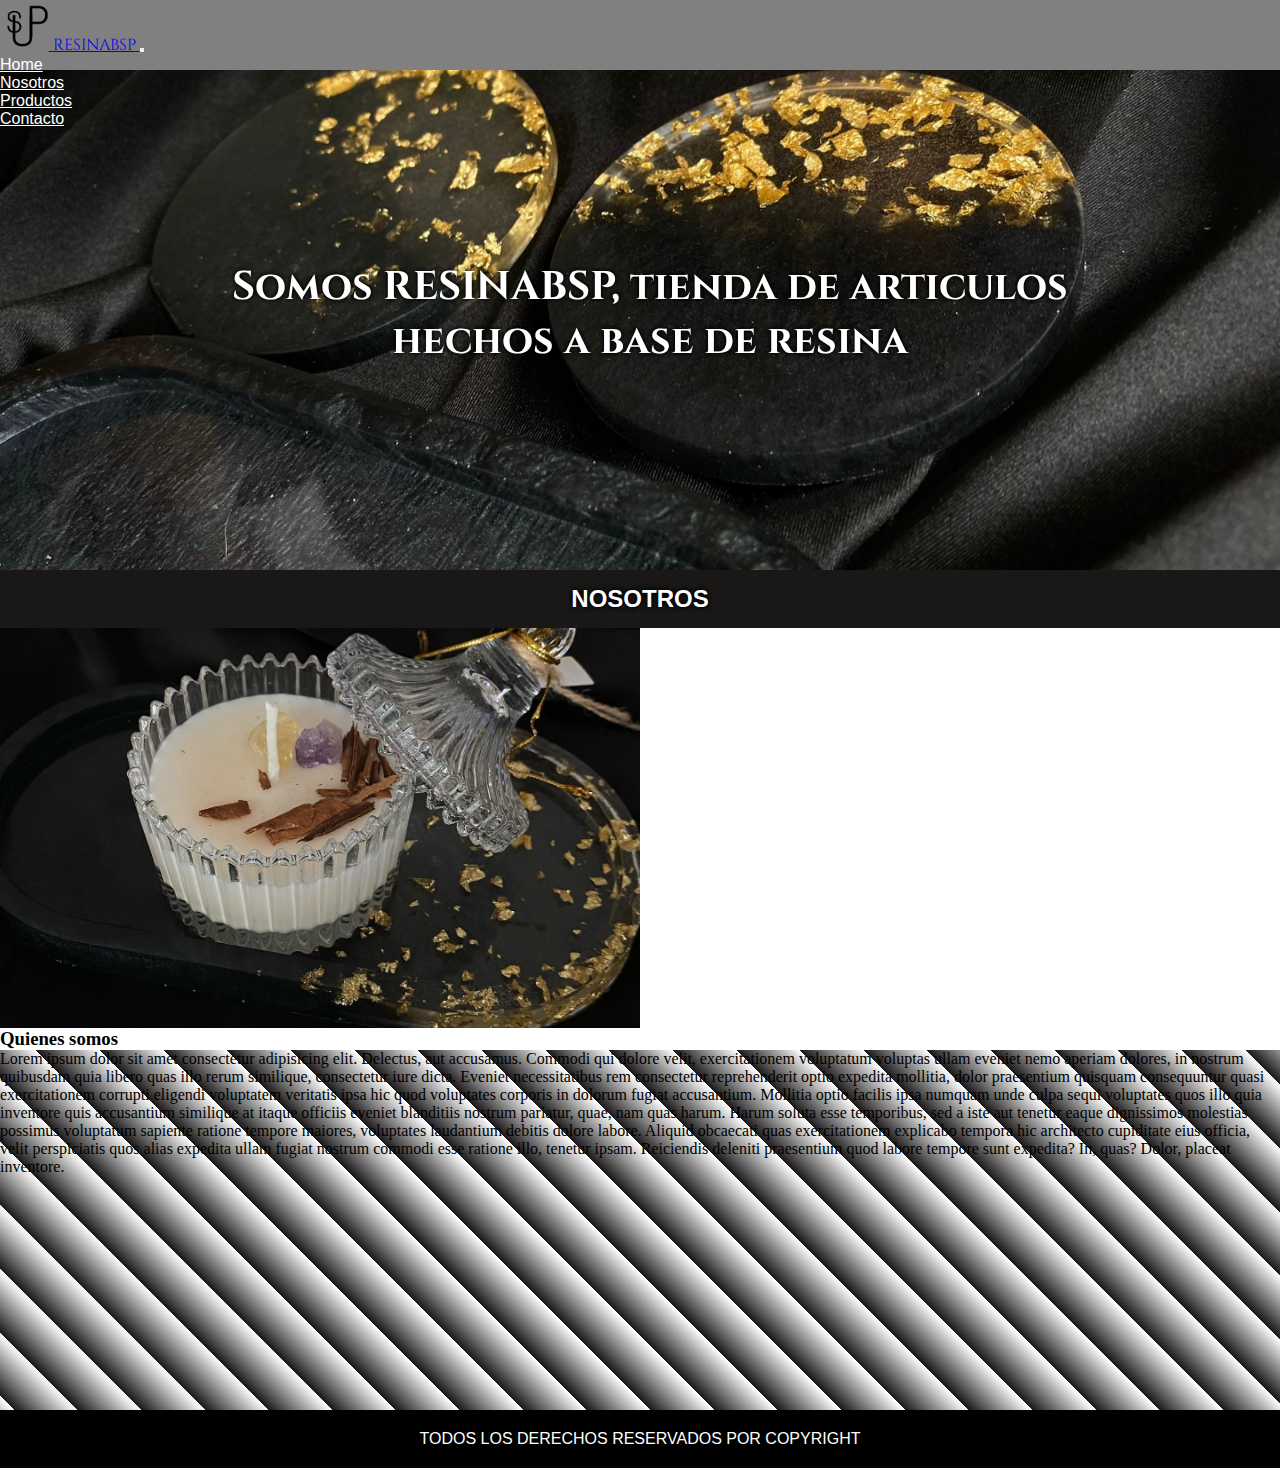
<file: PreEntrega2-Burgos Benjamin - copia/index.html>
<!DOCTYPE html>
<html lang="es">
<head>
    <meta charset="UTF-8" />
    <meta name="viewport" content="width=device-width, initial-scale=1.0" />
    <link rel="shortcut icon" href="image/Mi proyecto.png" type="image/x-icon">
<!-- fontawesonme inicia-->
<link rel="stylesheet" href="https://cdnjs.cloudflare.com/ajax/libs/font-awesome/6.4.2/css/all.min.css" integrity="sha512-z3gLpd7yknf1YoNbCzqRKc4qyor8gaKU1qmn+CShxbuBusANI9QpRohGBreCFkKxLhei6S9CQXFEbbKuqLg0DA==" crossorigin="anonymous" referrerpolicy="no-referrer" />
<!-- fontawesonme fin-->
    <!--BS inicia-->
    <link
    href="https://cdn.jsdelivr.net/npm/bootstrap@5.1.3/dist/css/bootstrap.min.css"
    rel="stylesheet"
    integrity="sha384-1BmE4kWBq78iYhFldvKuhfTAU6auU8tT94WrHftjDbrCEXSU1oBoqyl2QvZ6jIW3"
    crossorigin="anonymous"/>
    <!--BS fin-->
    <link rel="stylesheet" href="estilos.css" />
    <link rel="stylesheet" href="pages/home.html">
    <link rel="stylesheet" href="pages/contacto.html">
    <link rel="stylesheet" href="pages/nosotros.html">
    <link rel="stylesheet" href="pages/productos.html">
    <title>RESINABSP</title>
</head>
<body>

    <!-- navbar inicia-->
    <nav class="navbar navbar-expand-sm  navbar-dark">
        <div class="container-fluid">
            <a class="navbar-brand" href="#">
                <img src="img/Mi proyecto.png" alt="logo">
                <span class="titulo">RESINABSP</span>
            </a>
            <button class="navbar-toggler" type="button" data-bs-toggle="collapse" data-bs-target="#collapsibleNavbar">
                <i class="fa-solid fa-bars fa-spin-pulse"></i>
            </button>
            <div class="collapse navbar-collapse justify-content-end" id="collapsibleNavbar">
                <ul class="navbar-nav">
                    <li class="nav-item">
                        <a class="nav-link" href="pages/home.html">Home</a>
                    </li>
                    <li class="nav-item">
                        <a class="nav-link" href="pages/nosotros.html">Nosotros</a>
                    </li>
                    <li class="nav-item">
                        <a class="nav-link" href="pages/productos.html">Productos</a>
                    </li>
                    <li class="nav-item">
                        <a class="nav-link" href="pages/contacto.html">Contacto</a>
                    </li>
                    
                </ul>
            </div>
        </div>
    </nav>
    <!-- navbar fin-->

    <!--jumbotron inicia-->
    <main class=" jumbotron">
        <h1>Somos RESINABSP, tienda de articulos hechos a base de resina <h1>
        
    </main>
    <!--jumbotron fin-->


    <!--nosotros inicia-->
    <h2>NOSOTROS</h2>
    <div class="container-fluid">
        <div class="row">
            <div class="nleft col-sm-6"></div>
            <div class="nright col-sm-6">
                <h3>Quienes somos</h3>
                <p class="parrafo">Lorem ipsum dolor sit amet consectetur adipisicing elit. Delectus, aut accusamus. Commodi qui dolore velit, exercitationem voluptatum voluptas ullam eveniet nemo aperiam dolores, in nostrum quibusdam quia libero quas illo rerum similique, consectetur iure dicta. Eveniet necessitatibus rem consectetur reprehenderit optio expedita mollitia, dolor praesentium quisquam consequuntur quasi exercitationem corrupti eligendi voluptatem veritatis ipsa hic quod voluptates corporis in dolorum fugiat accusantium. Mollitia optio facilis ipsa numquam unde culpa sequi voluptates quos illo quia inventore quis accusantium similique at itaque officiis eveniet blanditiis nostrum pariatur, quae, nam quas harum. Harum soluta esse temporibus, sed a iste aut tenetur eaque dignissimos molestias possimus voluptatum sapiente ratione tempore maiores, voluptates laudantium debitis dolore labore. Aliquid obcaecati quas exercitationem explicabo tempora hic architecto cupiditate eius officia, velit perspiciatis quos alias expedita ullam fugiat nostrum commodi esse ratione illo, tenetur ipsam. Reiciendis deleniti praesentium quod labore tempore sunt expedita? In, quas? Dolor, placeat inventore.</p>
            </div>
            
            
        </div>
    </div>

    <!--nosotros fin-->





    <footer>
        <p>Todos los derechos reservados por copyright </p>
        <div class="redes">
            <i class="fa-brands fa-whatsapp"></i>
            <i class="fa-brands fa-instagram"></i>
            <i class="fa-brands fa-facebook"></i>
        </div>
    </footer>

    <!--BS inicia-->
    <script
    src="https://cdn.jsdelivr.net/npm/bootstrap@5.1.3/dist/js/bootstrap.bundle.min.js"
    integrity="sha384-ka7Sk0Gln4gmtz2MlQnikT1wXgYsOg+OMhuP+IlRH9sENBO0LRn5q+8nbTov4+1p"
    crossorigin="anonymous"
    ></script>
    <!--BS fin-->



</body>
</html>
</file>
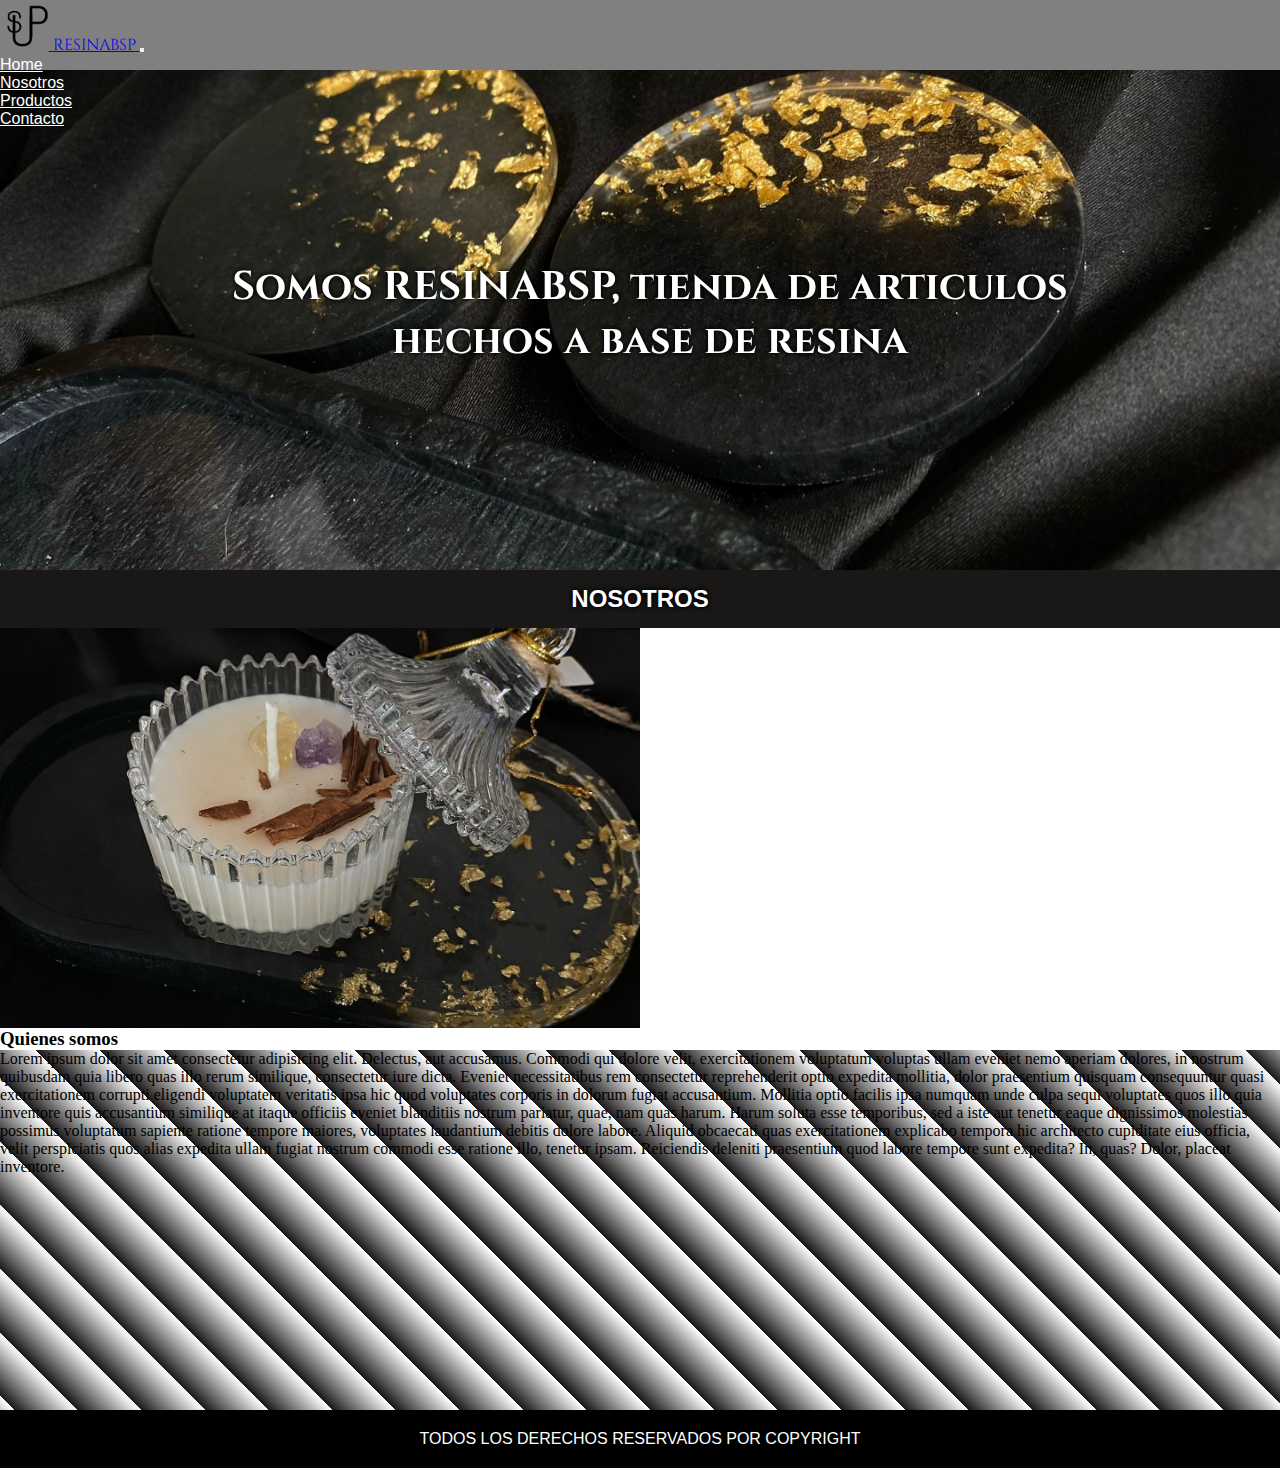
<file: PreEntrega2-Burgos Benjamin - copia/pages/home.html>
<!DOCTYPE html>
<html lang="es">
<head>
    <meta charset="UTF-8" />
    <meta name="viewport" content="width=device-width, initial-scale=1.0" />
    <link rel="shortcut icon" href="../image/Mi proyecto.png" type="image/x-icon">
<!-- fontawesonme inicia-->
<link rel="stylesheet" href="https://cdnjs.cloudflare.com/ajax/libs/font-awesome/6.4.2/css/all.min.css" integrity="sha512-z3gLpd7yknf1YoNbCzqRKc4qyor8gaKU1qmn+CShxbuBusANI9QpRohGBreCFkKxLhei6S9CQXFEbbKuqLg0DA==" crossorigin="anonymous" referrerpolicy="no-referrer" />
<!-- fontawesonme fin-->
    <!--BS inicia-->
    <link
    href="https://cdn.jsdelivr.net/npm/bootstrap@5.1.3/dist/css/bootstrap.min.css"
    rel="stylesheet"
    integrity="sha384-1BmE4kWBq78iYhFldvKuhfTAU6auU8tT94WrHftjDbrCEXSU1oBoqyl2QvZ6jIW3"
    crossorigin="anonymous"/>
    <!--BS fin-->
    <link rel="stylesheet" href="../estilos.css">
    <title>RESINABSP</title>
</head>
<body>

    <!-- navbar inicia-->
    <nav class="navbar navbar-expand-sm  navbar-dark">
        <div class="container-fluid">
            <a class="navbar-brand" href="#">
                <img src="../img/Mi proyecto.png" alt="logo">
                <span class="titulo">RESINABSP</span>
            </a>
            <button class="navbar-toggler" type="button" data-bs-toggle="collapse" data-bs-target="#collapsibleNavbar">
                <i class="fa-solid fa-bars fa-spin-pulse"></i>
            </button>
            <div class="collapse navbar-collapse justify-content-end" id="collapsibleNavbar">
                <ul class="navbar-nav">
                    <li class="nav-item">
                        <a class="nav-link" href="../pages/home.html">Home</a>
                    </li>
                    <li class="nav-item">
                        <a class="nav-link" href="../pages/nosotros.html">Nosotros</a>
                    </li>
                    <li class="nav-item">
                        <a class="nav-link" href="../pages/productos.html">Productos</a>
                    </li>
                    <li class="nav-item">
                        <a class="nav-link" href="../pages/contacto.html">Contacto</a>
                    </li>
                    
                </ul>
            </div>
        </div>
    </nav>
    <!-- navbar fin-->

    <!--jumbotron inicia-->
    <main class=" jumbotron">
        <h1>Somos RESINABSP, tienda de articulos hechos a base de resina <h1>
        
    </main>
    <!--jumbotron fin-->


    <!--nosotros inicia-->
    <h2>NOSOTROS</h2>
    <div class="container-fluid">
        <div class="row">
            <div class="nleft col-sm-6"></div>
            <div class="nright col-sm-6">
                <h3>Quienes somos</h3>
                <p class="parrafo">Lorem ipsum dolor sit amet consectetur adipisicing elit. Delectus, aut accusamus. Commodi qui dolore velit, exercitationem voluptatum voluptas ullam eveniet nemo aperiam dolores, in nostrum quibusdam quia libero quas illo rerum similique, consectetur iure dicta. Eveniet necessitatibus rem consectetur reprehenderit optio expedita mollitia, dolor praesentium quisquam consequuntur quasi exercitationem corrupti eligendi voluptatem veritatis ipsa hic quod voluptates corporis in dolorum fugiat accusantium. Mollitia optio facilis ipsa numquam unde culpa sequi voluptates quos illo quia inventore quis accusantium similique at itaque officiis eveniet blanditiis nostrum pariatur, quae, nam quas harum. Harum soluta esse temporibus, sed a iste aut tenetur eaque dignissimos molestias possimus voluptatum sapiente ratione tempore maiores, voluptates laudantium debitis dolore labore. Aliquid obcaecati quas exercitationem explicabo tempora hic architecto cupiditate eius officia, velit perspiciatis quos alias expedita ullam fugiat nostrum commodi esse ratione illo, tenetur ipsam. Reiciendis deleniti praesentium quod labore tempore sunt expedita? In, quas? Dolor, placeat inventore.</p>
            </div>
            
            
        </div>
    </div>

    <!--nosotros fin-->

    
    
    
    
    
    <footer>
        <p>Todos los derechos reservados por copyright </p>
        <div class="redes">
            <i class="fa-brands fa-whatsapp"></i>
            <i class="fa-brands fa-instagram"></i>
            <i class="fa-brands fa-facebook"></i>
        </div>
    </footer>

    <!--BS inicia-->
    <script
    src="https://cdn.jsdelivr.net/npm/bootstrap@5.1.3/dist/js/bootstrap.bundle.min.js"
    integrity="sha384-ka7Sk0Gln4gmtz2MlQnikT1wXgYsOg+OMhuP+IlRH9sENBO0LRn5q+8nbTov4+1p"
    crossorigin="anonymous"
    ></script>
    <!--BS fin-->



</body>
</html>
</file>
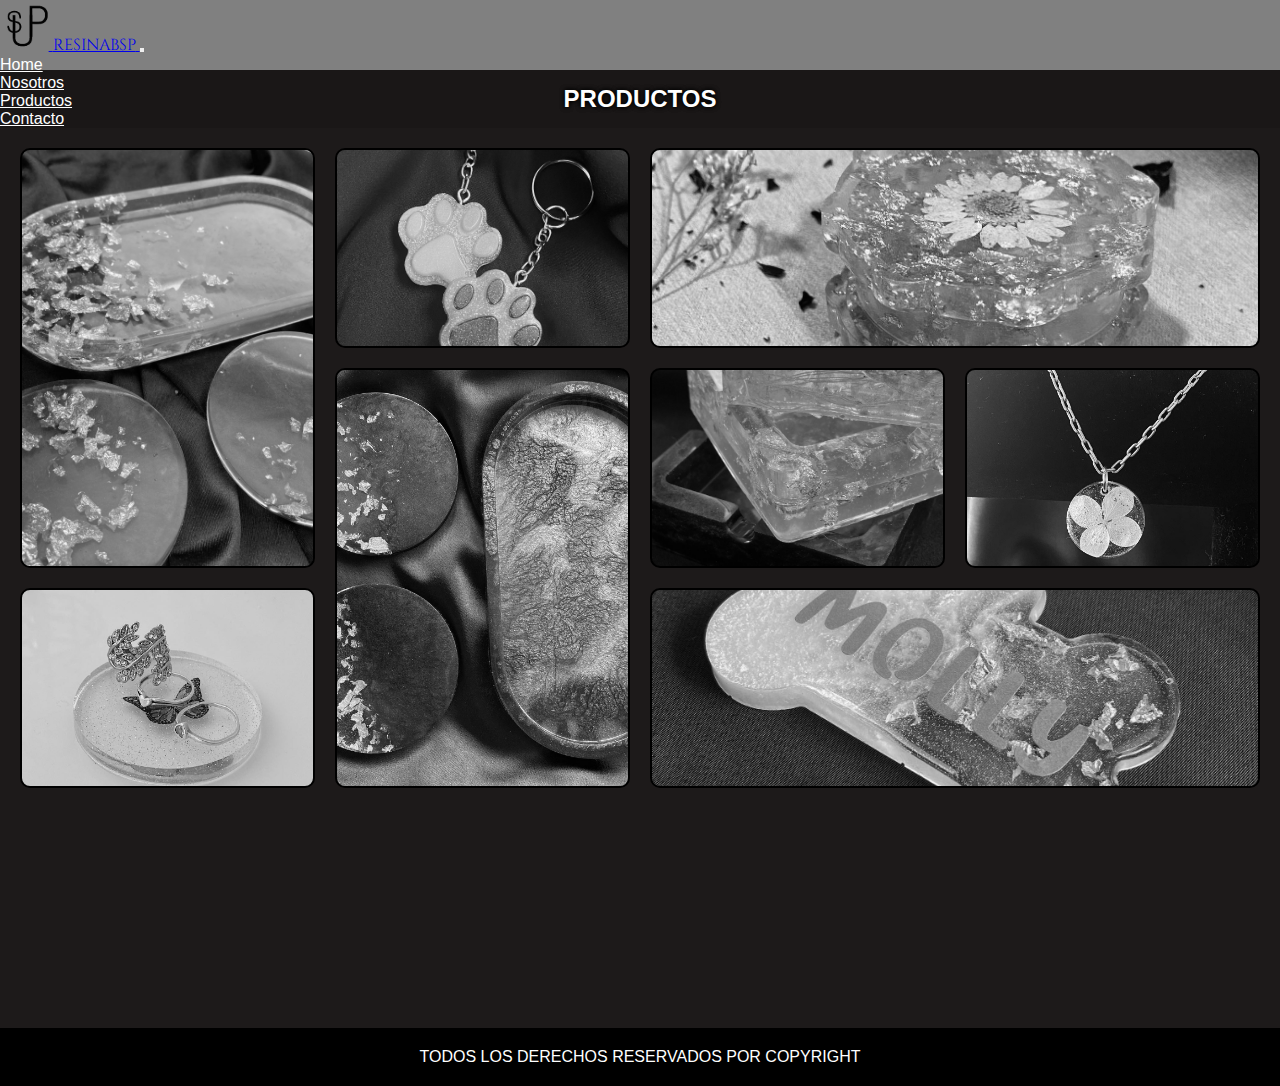
<file: PreEntrega2-Burgos Benjamin - copia/pages/productos.html>
<!DOCTYPE html>
<html lang="es">
<head>
    <meta charset="UTF-8" />
    <meta name="viewport" content="width=device-width, initial-scale=1.0" />
    <link rel="shortcut icon" href="../image/Mi proyecto.png" type="image/x-icon">
<!-- fontawesonme inicia-->
<link rel="stylesheet" href="https://cdnjs.cloudflare.com/ajax/libs/font-awesome/6.4.2/css/all.min.css" integrity="sha512-z3gLpd7yknf1YoNbCzqRKc4qyor8gaKU1qmn+CShxbuBusANI9QpRohGBreCFkKxLhei6S9CQXFEbbKuqLg0DA==" crossorigin="anonymous" referrerpolicy="no-referrer" />
<!-- fontawesonme fin-->
    <!--BS inicia-->
    <link
    href="https://cdn.jsdelivr.net/npm/bootstrap@5.1.3/dist/css/bootstrap.min.css"
    rel="stylesheet"
    integrity="sha384-1BmE4kWBq78iYhFldvKuhfTAU6auU8tT94WrHftjDbrCEXSU1oBoqyl2QvZ6jIW3"
    crossorigin="anonymous"/>
    <!--BS fin-->
    <link rel="stylesheet" href="../estilos.css">

        <!-- navbar inicia-->
        <nav class="navbar navbar-expand-sm  navbar-dark">
            <div class="container-fluid">
                <a class="navbar-brand" href="#">
                    <img src="../img/Mi proyecto.png" alt="logo">
                    <span class="titulo">RESINABSP</span>
                </a>
                <button class="navbar-toggler" type="button" data-bs-toggle="collapse" data-bs-target="#collapsibleNavbar">
                    <i class="fa-solid fa-bars fa-spin-pulse"></i>
                </button>
                <div class="collapse navbar-collapse justify-content-end" id="collapsibleNavbar">
                    <ul class="navbar-nav">
                        <li class="nav-item">
                            <a class="nav-link" href="../pages/home.html">Home</a>
                        </li>
                        <li class="nav-item">
                            <a class="nav-link" href="../pages/nosotros.html">Nosotros</a>
                        </li>
                        <li class="nav-item">
                            <a class="nav-link" href="../pages/productos.html">Productos</a>
                        </li>
                        <li class="nav-item">
                            <a class="nav-link" href="../pages/contacto.html">Contacto</a>
                        </li>
                        
                    </ul>
                </div>
            </div>
        </nav>
        <!-- navbar fin-->

<H2 class="productos1">PRODUCTOS</H2>
        <div class="galeria">
            <div class="item item1"></div>
            <div class="item item2"></div>
            <div class="item item3"></div>
            <div class="item item4"></div>
            <div class="item item5"></div>
            <div class="item item6"></div>
            <div class="item item7"></div>
            <div class="item item8"></div>
        </div>


        
    <footer>
        <p>Todos los derechos reservados por copyright </p>
        <div class="redes">
            <i class="fa-brands fa-whatsapp"></i>
            <i class="fa-brands fa-instagram"></i>
            <i class="fa-brands fa-facebook"></i>
        </div>
    </footer>

    <!--BS inicia-->
    <script
    src="https://cdn.jsdelivr.net/npm/bootstrap@5.1.3/dist/js/bootstrap.bundle.min.js"
    integrity="sha384-ka7Sk0Gln4gmtz2MlQnikT1wXgYsOg+OMhuP+IlRH9sENBO0LRn5q+8nbTov4+1p"
    crossorigin="anonymous"
    ></script>
    <!--BS fin-->



</body>
</html>
</file>
<file: PreEntrega2-Burgos Benjamin - copia/estilos.css>
*{
  margin: 0;
  padding: 0;
  box-sizing: border-box;
}



@font-face {
  font-family: cinzel;
  src: url(fonts/Cinzel-VariableFont_wght.ttf);
}

body{
  background-image: linear-gradient(gray black);
}
.navbar{
  height: 70px;
  background-color: gray;
  background-image: linear-gradient(grey black);
  box-shadow: 0 0 5px black;
}

.titulo{
  font-family: cinzel;
}



.navbar-brand img{
  height: 50px;
  
}


.nav-link{
  color: rgb(255, 255, 255) !important;
  font-family: Verdana, Geneva, Tahoma, sans-serif;

}

.jumbotron{
  height: 500px;
  width: 100%;
  background-image: url(img/fondo.jfif);
  background-size: cover;
  background-position: center;
  background-color: black;
  text-shadow: 0 0 5px black, 0 0 5px black;
  
}

h1{
  color: white;
  filter: brightness(100%);
  font-family: cinzel;
  padding: 190px;
  margin-left: 20px;
  text-align: center;
  font-size: 40px;
  
  
} 

.parrafo{
  height: 40vh;
  background-color: gold;
  background: repeating-linear-gradient(45deg, rgb(22, 20, 20) 10px , rgb(24, 22, 22) 5px, white 55px);
}

h2{
  text-align: center;
  background-color: rgb(26, 23, 23);
  color: white;
  font-family: Verdana, Geneva, Tahoma, sans-serif;
  padding:15px;
  margin-bottom: 0;
  text-shadow: 0 0 5px black, 0 0 5px black;
}

.nleft{
  height: 400px;
  width: 50%;
  background-image: url(img/278253221_352191680265834_1907003014612662222_n.jpg);
  background-size: cover;
  background-position: center;
  
}


@media only screen and (min-width:0) and (max-width:576px) {
  .navbar-collapse{
      background-color: rgb(14, 11, 11);
      display: flex;
      justify-content: center !important;
  }
  
}

.productos1{
  text-align: center;

}
.galeria{
  height: 900px;
  background-color: rgb(29, 26, 26);
  display: grid;
  grid-template-columns: repeat(4, 1fr);
  grid-template-rows: repeat(3, 200px);
  grid-template-areas: "img1 img2 img3 img3"
                  "img1 img4 img5 img6"
                  "img7 img4 img8 img8";
                  grid-gap: 20px;
                  padding: 20px;
}

.item{
  border: 2px solid black;
  background-size: cover ;
  background-position: center;
  border-radius: 10px;
  filter: grayscale(100%);
  transition: all 0.4s;
}
.item:hover{
  filter: grayscale(0%);
  transition: all 0.4s;
  transform: scale(1.05);

}

.item1{
  grid-area: img1;
  background-image: url(img/producto2.jpg);
  
}

.item2{
  grid-area: img2;
  background-image: url(img/producto8.jpg);
}

.item3{
  grid-area: img3;
  background-image: url(img/producto4.jpg);
}

.item4{
  grid-area: img4;
  background-image: url(img/producto1.jpg);
}

.item5{
  grid-area: img5;
  background-image: url(img/producto3.jpg);
}

.item6{
  grid-area: img6;
  background-image: url(img/producto6.jpg);
}

.item7{
  grid-area: img7;
  background-image: url(img/producto5.jpg);
}

.item8{
  grid-area: img8;
  background-image: url(img/producto7.jpg);
}




footer{
  background-color: black;
  color: white;
  padding: 20px;
  font-family: Verdana, Geneva, Tahoma, sans-serif;
  text-transform: uppercase;
  text-align: center;
}


.contacto{
  height: 1100px;
  background-image: url(image/resina\ edit.jfif);
  background-attachment: fixed;
  background-size: cover;
  background-color: black;
}

.contacto1{

  color: white;
  text-align: center;
  padding: 10px;
  font-size: 50px;
  border: 5px solid gray;
  background-color: black;
  box-shadow: inset 0 0 3px;
  
  
}

.contacto2{
  width: 50%;
  color: white;
  width: 30%;
  border: 5px solid black ;
  padding: 25px;
  background-color: black;
  font-family: Verdana, Geneva, Tahoma, sans-serif;
  margin: 30px;
  border-radius: 10px;
  box-shadow: inset 0 0 15px;
  
}



.h2{
  padding: 40px;
  width: 20%;
  border: 5px solid white;
  background-color: black;
  text-align: center;
  margin: 40px;
  margin-left: 750px;
  font-size: 30px;
  color: white;
  font-family: Verdana, Geneva, Tahoma, sans-serif;
  border-radius: 10px;


}

.h2mail{
  padding: 40px;
  color: white;
  width: 20%;
  border: 5px solid white;
  background-color: black;
  text-align: center;
  margin: 40px;
  margin-left: 750px;
  font-size: 23px;
  font-family: Verdana, Geneva, Tahoma, sans-serif;
  border-radius: 10px;

}
/*# sourceMappingURL=estilos.css.map */
</file>
